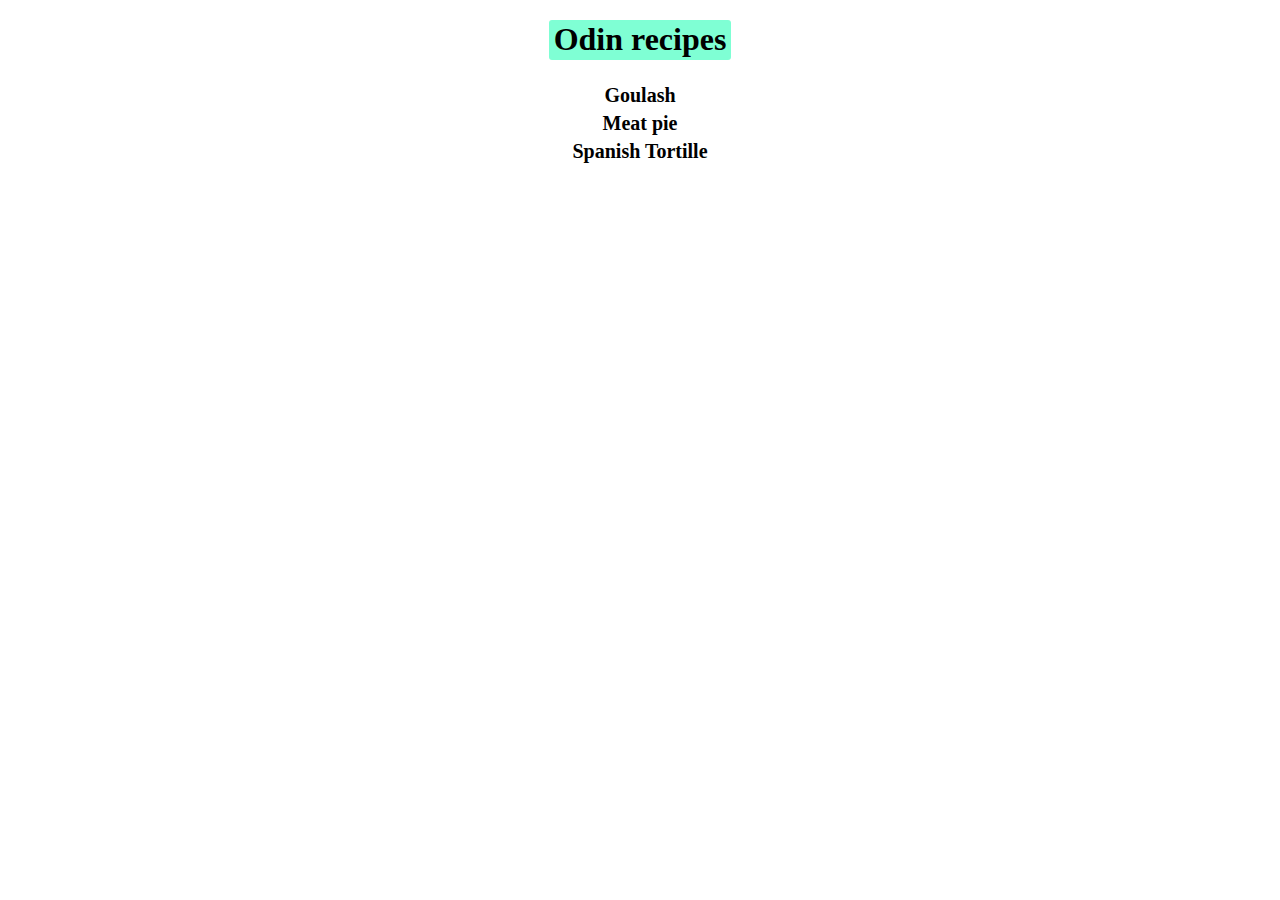
<file: index.html>
<!DOCTYPE html>

<html lang="en">
  <head>
    <meta charset="UTF-8">
    <meta http-equiv="X-UA-compatible" content="IE=edge">
    <meta name="viewport" content="width=device-width, initial-scale=1.0">
    <link rel="stylesheet" type="text/css" href="style.css">
    <title>The Odin recipes list</title>
  </head>
  <body>
    <h1 class="titulo"><span class="colorbox">Odin recipes</span></h1>
    <div>
      <ul class="lista sin-bullet">
      <li><a href="recipes/goulash.html" target="_blank" rel="noopener noreferrer">Goulash</a></li>
      <li><a href="recipes/meat_pie.html" target="_blank" rel="noopener noreferrer">Meat pie</a></li>
      <li><a href="recipes/spanish_tortilla.html" target="_blank" rel="noopener noreferrer">Spanish Tortille</a></li>
    </ul>
    </div>
 </body>
</html>
</file>
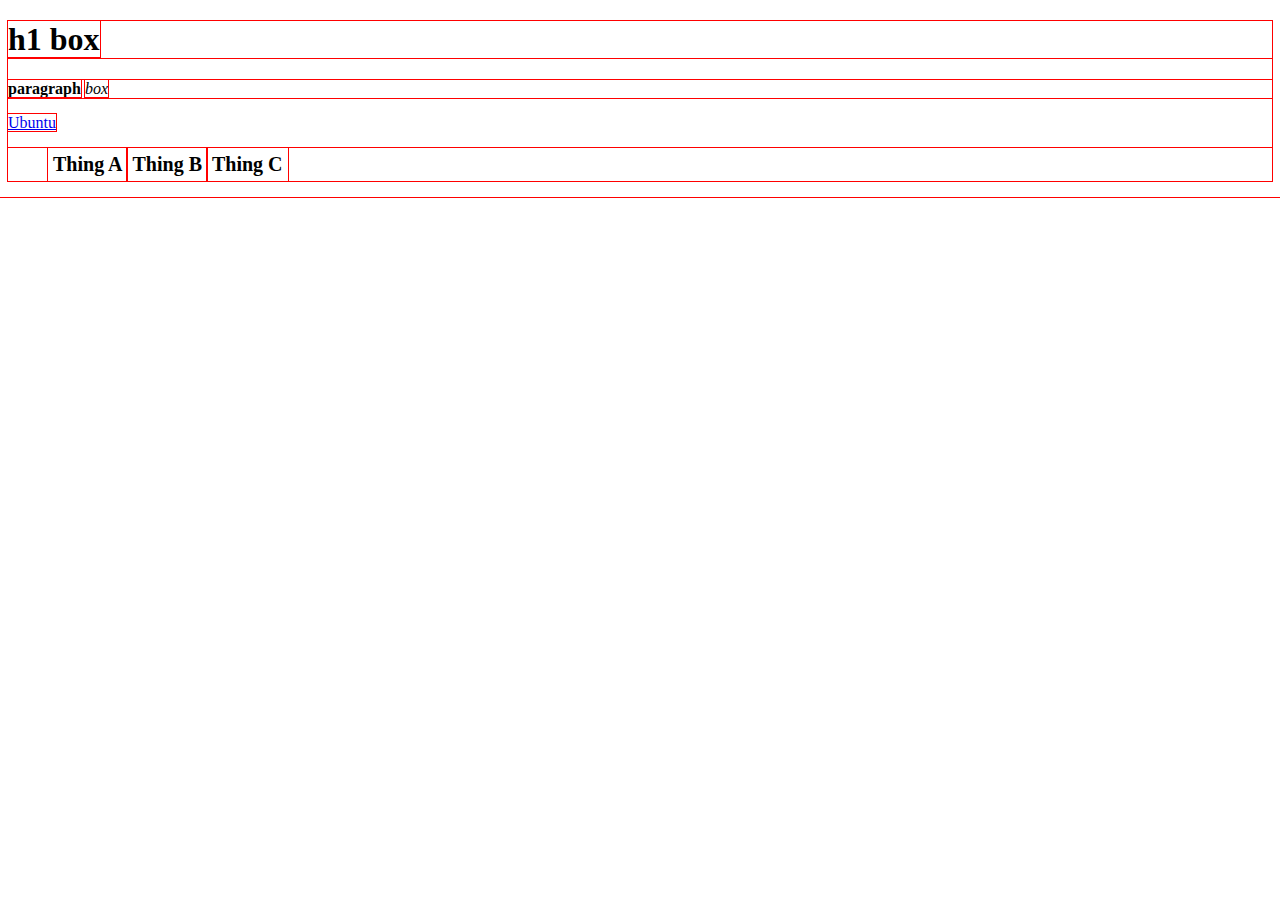
<file: test.html>
<!DOCTYPE html>

<html lang="en">
  <head>
    <meta name="viewport" content="width= device-width, initial-scale= 1.0">
    <title>Boxmodel</title>
    <style>
      *{
        outline: 1px solid red;
      }
      li{
        padding: 5px;
        marging: 2px;
        font-weight: bold;
        font-size: 20px;
      }
    </style>
  </head>
  <body>
    <h1><span>h1 box</span></h1>
    <p><strong>paragraph</strong> <em>box</em></p>
    <a href="https://www.omgubuntu.co.uk">Ubuntu</a>
    <div>
      <ul style="display: flex; list-style: none;">
        <li>Thing A</li>
        <li>Thing B</li>
        <li>Thing C</li>
      </ul>
    </div>
  </body>
  
</html>
</file>
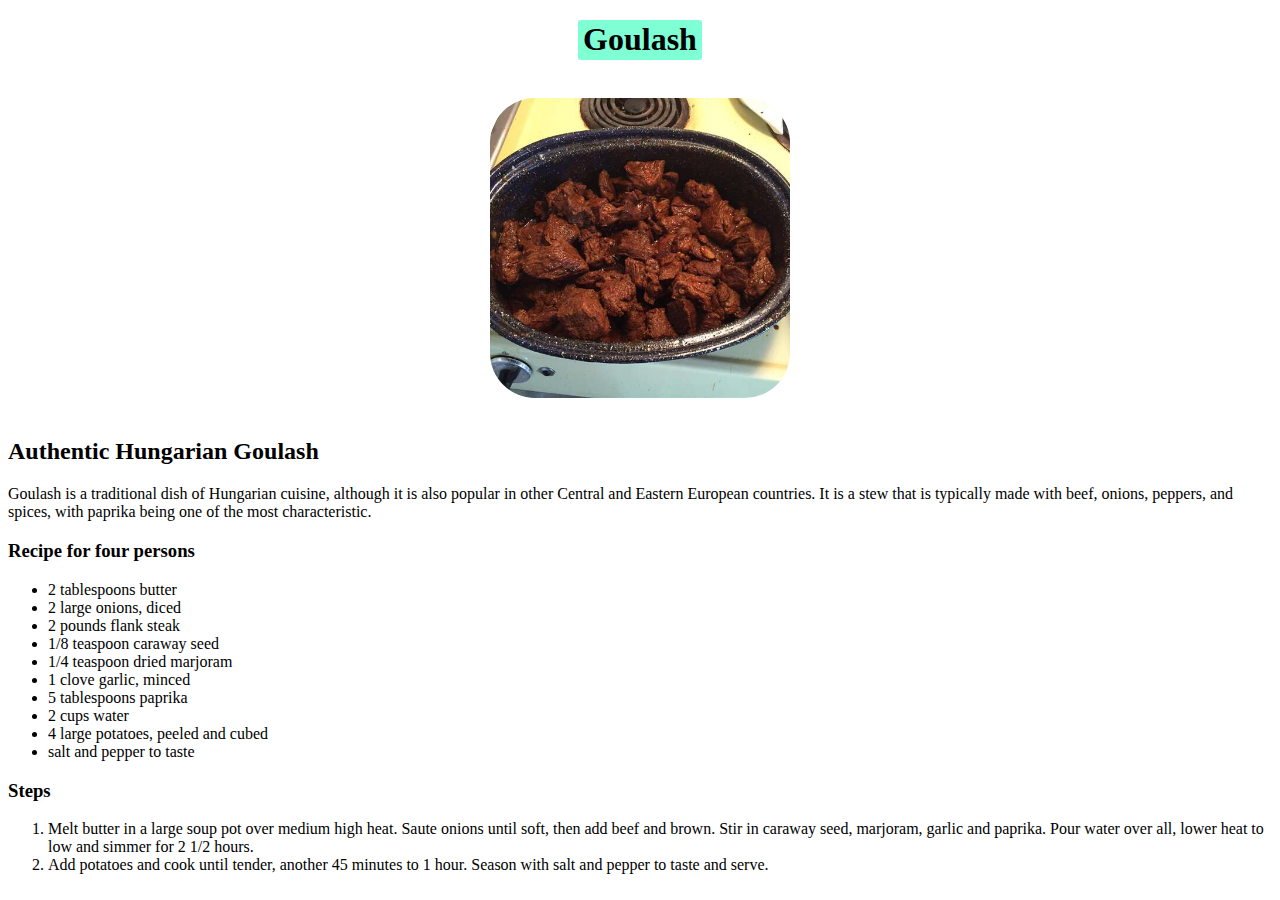
<file: recipes/goulash.html>
<!DOCTYPE html>
<html lang="en">
<head>
  <meta charset="UTF-8">
  <meta name="viewport" content="width=device-width, initial-scale=1.0">
  <title>Goulash recipe</title>
  <link rel="stylesheet" type="text/css" href="../style.css">
</head>
  <body>
    <h1 class="titulo"><span class="colorbox">Goulash</span></h1>    
    <img src="../images/goulash.jpg" alt="Presentation of a goulash dish">
    <h2>Authentic Hungarian Goulash</h2>
    <p>
      Goulash is a traditional dish of Hungarian cuisine, although it is also popular in other Central 
      and Eastern European countries. It is a stew that is typically made with beef, onions, peppers, and spices, with paprika being one of the most characteristic.
    </p> 
    <h3>Recipe for four persons</h3>
    <ul>
      <li>2 tablespoons butter</li>
      <li>2 large onions, diced</li>
      <li>2 pounds flank steak</li>
      <li>1/8 teaspoon caraway seed</li>
      <li>1/4 teaspoon dried marjoram</li>
      <li>1 clove garlic, minced</li>
      <li>5 tablespoons paprika</li>
      <li>2 cups water</li>
      <li>4 large potatoes, peeled and cubed</li>
      <li>salt and pepper to taste</li>
    </ul>
    <h3>Steps</h3>
    <ol>
      <li>Melt butter in a large soup pot over medium high heat. Saute onions until soft, then add beef and brown. Stir in caraway seed, marjoram, garlic and paprika. Pour water over all, lower heat to low and simmer for 2 1/2 hours. </li>
      <li>Add potatoes and cook until tender, another 45 minutes to 1 hour. Season with salt and pepper to taste and serve. </li>
    </ol>
  </body>
</html>
</file>
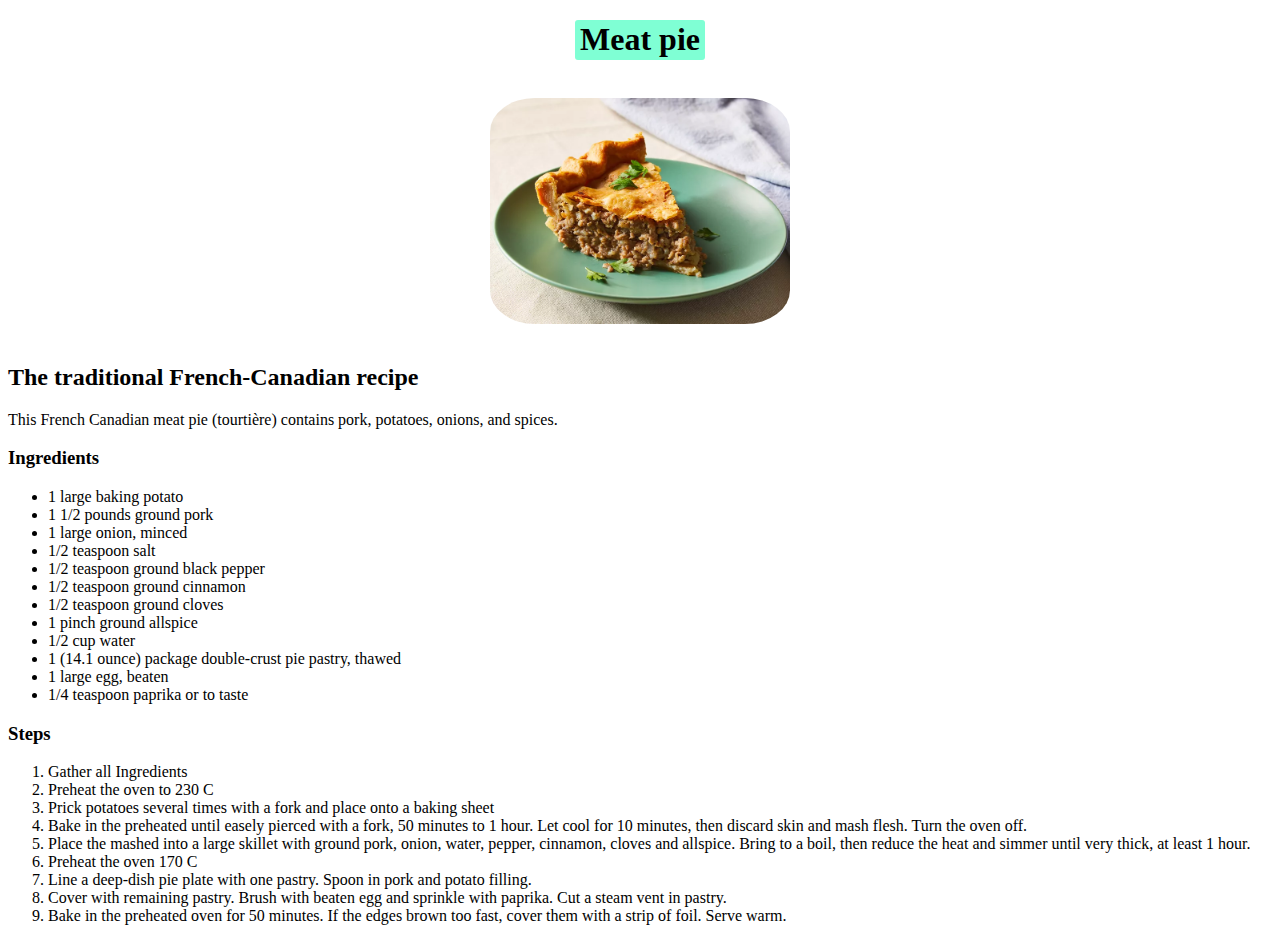
<file: recipes/meat_pie.html>
<!DOCTYPE html>
<html lang="en">
<head>
  <meta charset="UTF-8">
  <meta name="viewport" content="width=device-width, initial-scale=1.0">
  <title>Meat pie recipe</title>
  <link rel="stylesheet" type="text/css" href="../style.css">
</head>
  <body>
    <h1 class="titulo"><span class="colorbox">Meat pie</span></h1>
    <img src="../images/meat_pie.webp" alt="Meat pie image">
    <h2>The traditional French-Canadian recipe</h2>
    <p>
      This French Canadian meat pie (tourtière) contains pork, potatoes, onions, and spices.
    </p> 
    <h3>Ingredients</h3>
    <ul>
      <li>1 large baking potato</li>
      <li>1 1/2 pounds ground pork</li>
      <li>1 large onion, minced</li>
      <li>1/2 teaspoon salt</li>
      <li>1/2 teaspoon ground black pepper</li>
      <li>1/2 teaspoon ground cinnamon</li>
      <li>1/2 teaspoon ground cloves</li>
      <li>1 pinch ground allspice</li>
      <li>1/2 cup water</li>
      <li>1 (14.1 ounce) package double-crust pie pastry, thawed</li>
      <li>1 large egg, beaten</li>
      <li>1/4 teaspoon paprika or to taste</li>
    </ul>
    <h3>Steps</h3>
    <ol>
      <li>Gather all Ingredients</li>
      <li>Preheat the oven to 230 C</li>
      <li>Prick potatoes several times with a fork and place onto a baking sheet</li>
      <li>Bake in the preheated until easely pierced with a fork, 50 minutes to 1 hour. Let cool for 10 minutes, then discard skin and mash flesh. Turn the oven off.</li>
      <li>Place the mashed into a large skillet with ground pork, onion, water, pepper, cinnamon, cloves and allspice. Bring to a boil, then reduce the heat and simmer until very thick, at least 1 hour.</li>
      <li>Preheat the oven 170 C</li>
      <li>Line a deep-dish pie plate with one pastry. Spoon in pork and potato filling.</li>
      <li>Cover with remaining pastry. Brush with beaten egg and sprinkle with paprika. Cut a steam vent in pastry.</li>
      <li>Bake in the preheated oven for 50 minutes. If the edges brown too fast, cover them with a strip of foil. Serve warm.</li>
    </ol>
  </body>
</html>
</file>
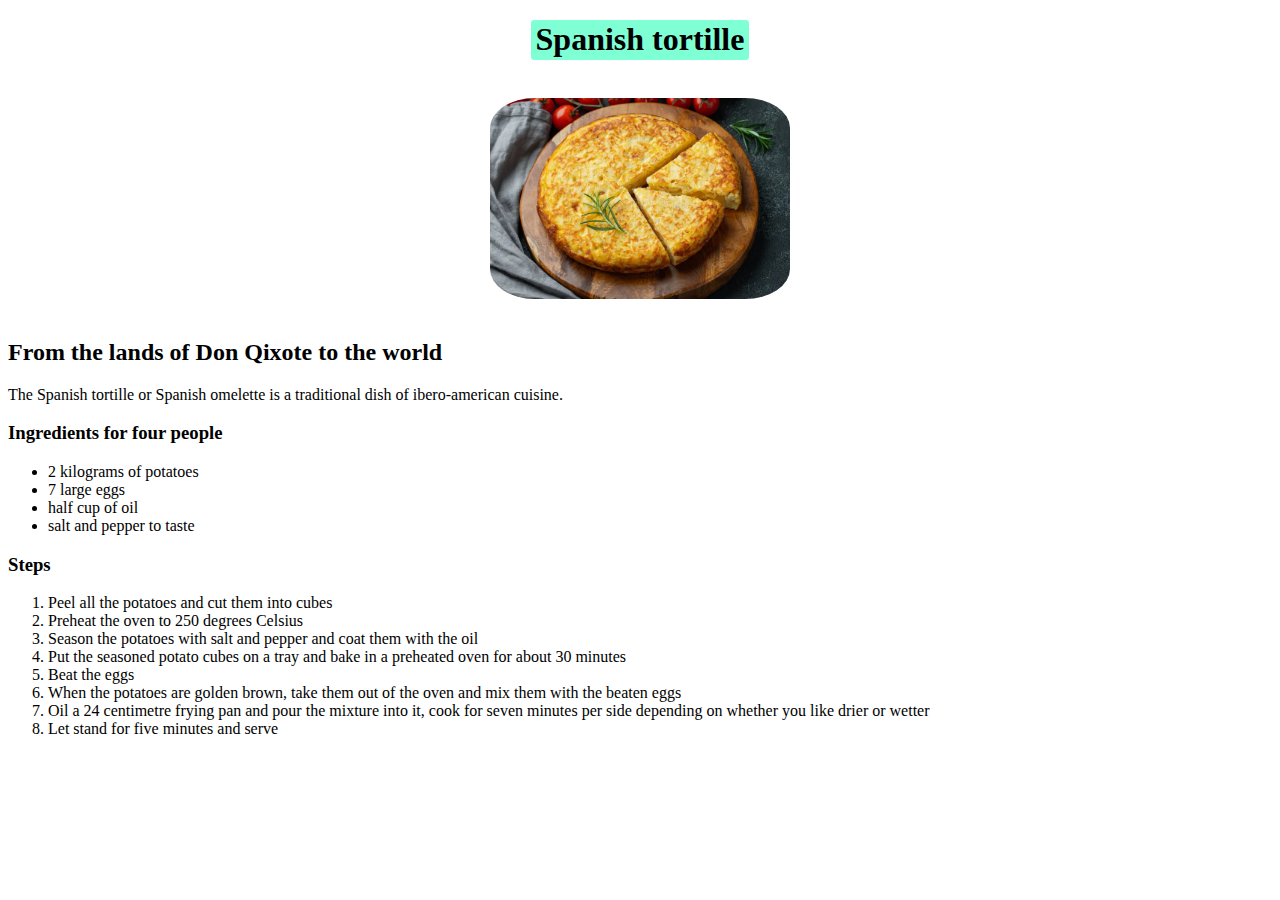
<file: recipes/spanish_tortilla.html>
<!DOCTYPE html>

<html lang="en">
 <head>
    <meta charset="UTF-8" 
    <meta name="viewport" content="width=device-width, initial-scale=1.0">
    <title>Spanish tortille</title>
    <link rel="stylesheet" type="text/css" href="../style.css">
 </head>
  <body>
    <h1 class="titulo"><span class="colorbox">Spanish tortille</span></h1>
    <img src="../images/spanish_tortilla.webp" alt="Spanish tortille dish">
    <h2>From the lands of Don Qixote to the world</h2>
    <p>The Spanish tortille or Spanish omelette is a traditional dish of ibero-american cuisine.</p>
    <h3>Ingredients for four people</h3>
    <ul>
      <li>2 kilograms of potatoes</li>
      <li>7 large eggs</li>
      <li>half cup of oil</li>
      <li>salt and pepper to taste</li>
    </ul>
    <h3>Steps</h3>
    <ol>
      <li>Peel all the potatoes and cut them into cubes</li>
      <li>Preheat the oven to 250 degrees Celsius</li>
      <li>Season the potatoes with salt and pepper and coat them with the oil</li>
      <li>Put the seasoned potato cubes on a tray and bake in a preheated oven for about 30 minutes</li>
      <li>Beat the eggs</li>
      <li>When the potatoes are golden brown, take them out of the oven and mix them with the beaten eggs</li>
      <li>Oil a 24 centimetre frying pan and pour the mixture into it, cook for seven minutes per side depending on whether you like drier or wetter </li>
      <li>Let stand for five minutes and serve</li>
    </ol>
  </body>
</html>
</file>
<file: style.css>
a{
  text-decoration: none;
  font-family:Georgia, 'Times New Roman', Times, serif;
  font-size: 20px;
  color: black;
}

.titulo{
  text-align: center;
}

.colorbox{
  background-color: aquamarine;
  padding-top: 1px;
  padding-bottom: 3px;
  padding-right: 5px;
  padding-left: 5px;
  border-radius: 3px;
}

.lista{
  text-align: center;
  font-size: 25px;
  font-weight: bold;
}

.sin-bullet{
  list-style-type: none;
  padding: 0;
  margin: 0;
}

img{
  max-width: 300px;
  height: auto;
  border-radius: 15%;
  display: block;
  margin-right: auto;
  margin-left: auto;
  margin-top: 40px;
  margin-bottom: 40px;
}
</file>
